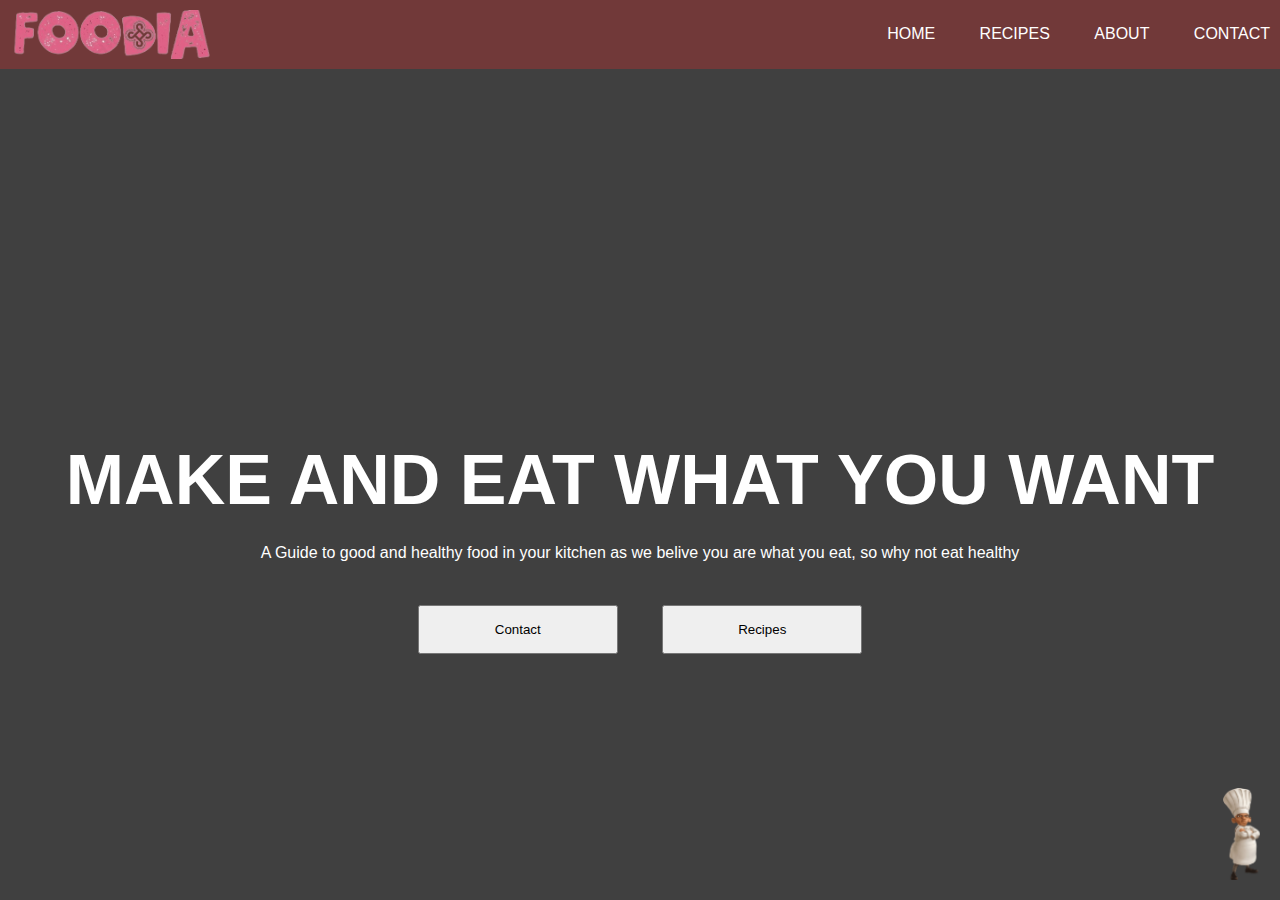
<file: index.html>
<html>
    <head>
        <title>Food Recipe Website</title>
        <link rel="stylesheet" href="style_project.css">
    </head>
    <body>
        <div class="banner">
            <div class="nav">
                <img src="logo.png" class="logo">
                <ul>
                    <li><a href="Project.html">HOME</a></li>
                    <li><a href="RECIPES.html">RECIPES</a></li>
                    <li><a href="About.html">ABOUT</a></li>
                    <li><a href="Contact.html">CONTACT</a></li>
                </ul>
            </div>
            <div class="content">
                <h1>MAKE AND EAT WHAT YOU WANT</h1>
                <p>A Guide to good and healthy food in your kitchen as we belive you are what you eat, so why not eat healthy</p>
                <div>
                    <button type="button"><a href="Contact.html">Contact</a></button>
                    <button type="button"><a href="RECIPES.html">Recipes</a></button>
                </div>
            </div>
            <div id="chef-container">
                <div id="chef" class="chef"></div>
                <div id="thought-bubble" class="thought-bubble">Hello!</div>
              </div>
              <script src="script.js"></script>
        </div>
    </body>
</html>
</file>
<file: style_project.css>
*{
    margin: 0;
    padding: 0;
    font-family: sans-serif;
}
.banner{
    width: 100%;
    height: 100vh;
    background-image:linear-gradient(rgba(0,0,0,0.75),rgba(0,0,0,0.75)),url("https://images.pexels.com/photos/1640777/pexels-photo-1640777.jpeg?auto=compress&cs=tinysrgb&w=1200");
    background-size: cover;
    background-position: center;
}

.nav{
    width:85%;
    padding: 10px;
    margin: auto;
    display: flex;
    align-items: center;
    justify-content: space-between;
    position: fixed;
    top: 0;
    left: 0;
    width: 100%;
    z-index: 99;
    background-color:rgb(113, 57, 57);
}
.nav.sticky {
    position: fixed;
    top: 0;
    width: 100%;
    z-index: 1000;
}

.logo{
    width: 200px;
    cursor: pointer;
}

.nav ul li {
    list-style: none;
    display: inline-block;
    margin: 0 20px;
    position: relative;
    
}

.nav ul li a{
    text-decoration: none;
    color: #fff;
    text-transform: uppercase;
}

.nav ul li::after{
    content: '';
    height: 3px;
    width: 0%;
    background: #009688;
    position: absolute;
    left: 0;
    bottom: 0;
    transition: 0.5s;
}

.nav ul li:hover::after{
    width: 100%;
}

.content{
    color: #fff;
    width: 100%;
    position: absolute;
    top: 40%;
    transform: translateY(-50);
    text-align: center;
}

.content h1{
    font-size: 70px;
    margin-top: 80px;
}

.content p{
    margin: 20px auto;
    font-weight: 100;
    line-height: 25px;
}

button{
    width: 200px;
    padding: 15px 0;
    text-align: center;
    margin: 20px;
}

.parallax {
    background-image: linear-gradient(rgba(0,0,0,0.75),rgba(0,0,0,0.75)),url("https://images.pexels.com/photos/958546/pexels-photo-958546.jpeg?auto=compress&cs=tinysrgb&w=1200");
    min-height: 500px;
    background-attachment: fixed;
    background-position: center;
    background-repeat: no-repeat;
    background-size: cover;
  }

  .jump{
    background-color: rgb(220, 217, 217);
    color: rgb(137, 9, 137);
    text-align: center;
    margin-top: 15px;
    margin-bottom: 15px;
  }

  .instructions {
    margin-left: 50px;
    margin-right: 50px;

  }

  .contact-box {
    background-color: #fff;
    box-shadow: 0 0 10px rgba(0, 0, 0, 0.1);
    padding: 20px;
    max-width: 400px;
    width: 100%;
    border-radius: 8px;
}

.contact-box label {
    display: block;
    margin-bottom: 8px;
    font-weight: bold;
}

.contact-box input, .contact-box textarea {
    width: 100%;
    padding: 8px;
    margin-bottom: 16px;
    box-sizing: border-box;
    border: 1px solid #ccc;
    border-radius: 4px;
}

.contact-box button {
    background-color: #4caf50;
    color: #fff;
    padding: 10px 15px;
    border: none;
    border-radius: 4px;
    cursor: pointer;
}

.contact-box button:hover {
    background-color: #45a049;
}
  
main {
    max-width: 800px;
    margin: 20px auto;
    padding: 20px;
    background-color: #fff;
    border-radius: 8px;
    box-shadow: 0 0 10px rgba(0, 0, 0, 0.1);
}

.footer{
    background-color: rgb(167, 75, 83);
    background: linear-gradient(rgba(#8c8888));
    
}

.footer.copyright{
    font-size: 14px;
    text-align: center;
}

a{
    color: black;
    text-decoration: none;
}
  
  #chef-container {
    position: fixed;
    bottom: 20px;
    right: 20px;
  }
  
  .chef {
    width: 37px;
    height: 92px;
    background-image: url('chef.png'); /* Add your chef image URL here */
    background-size: cover;
    cursor: pointer;
    transition: transform 0.3s ease-in-out;
    position: relative;

  }
  
  .chef:hover {
    transform: scale(1.2);
  }

  .thought-bubble {
    display: none;
    position: absolute;
    background-color: #ffffff;
    border: 1px solid #ccc;
    padding: 10px;
    border-radius: 15px; /* Make it circular */
    box-shadow: 0 2px 5px rgba(0, 0, 0, 0.2);
    bottom: 70px;
    left: 50%;
    transform: translateX(-50%);
  }
  
  .chef:hover + .thought-bubble {
    display: block;
  }
</file>
